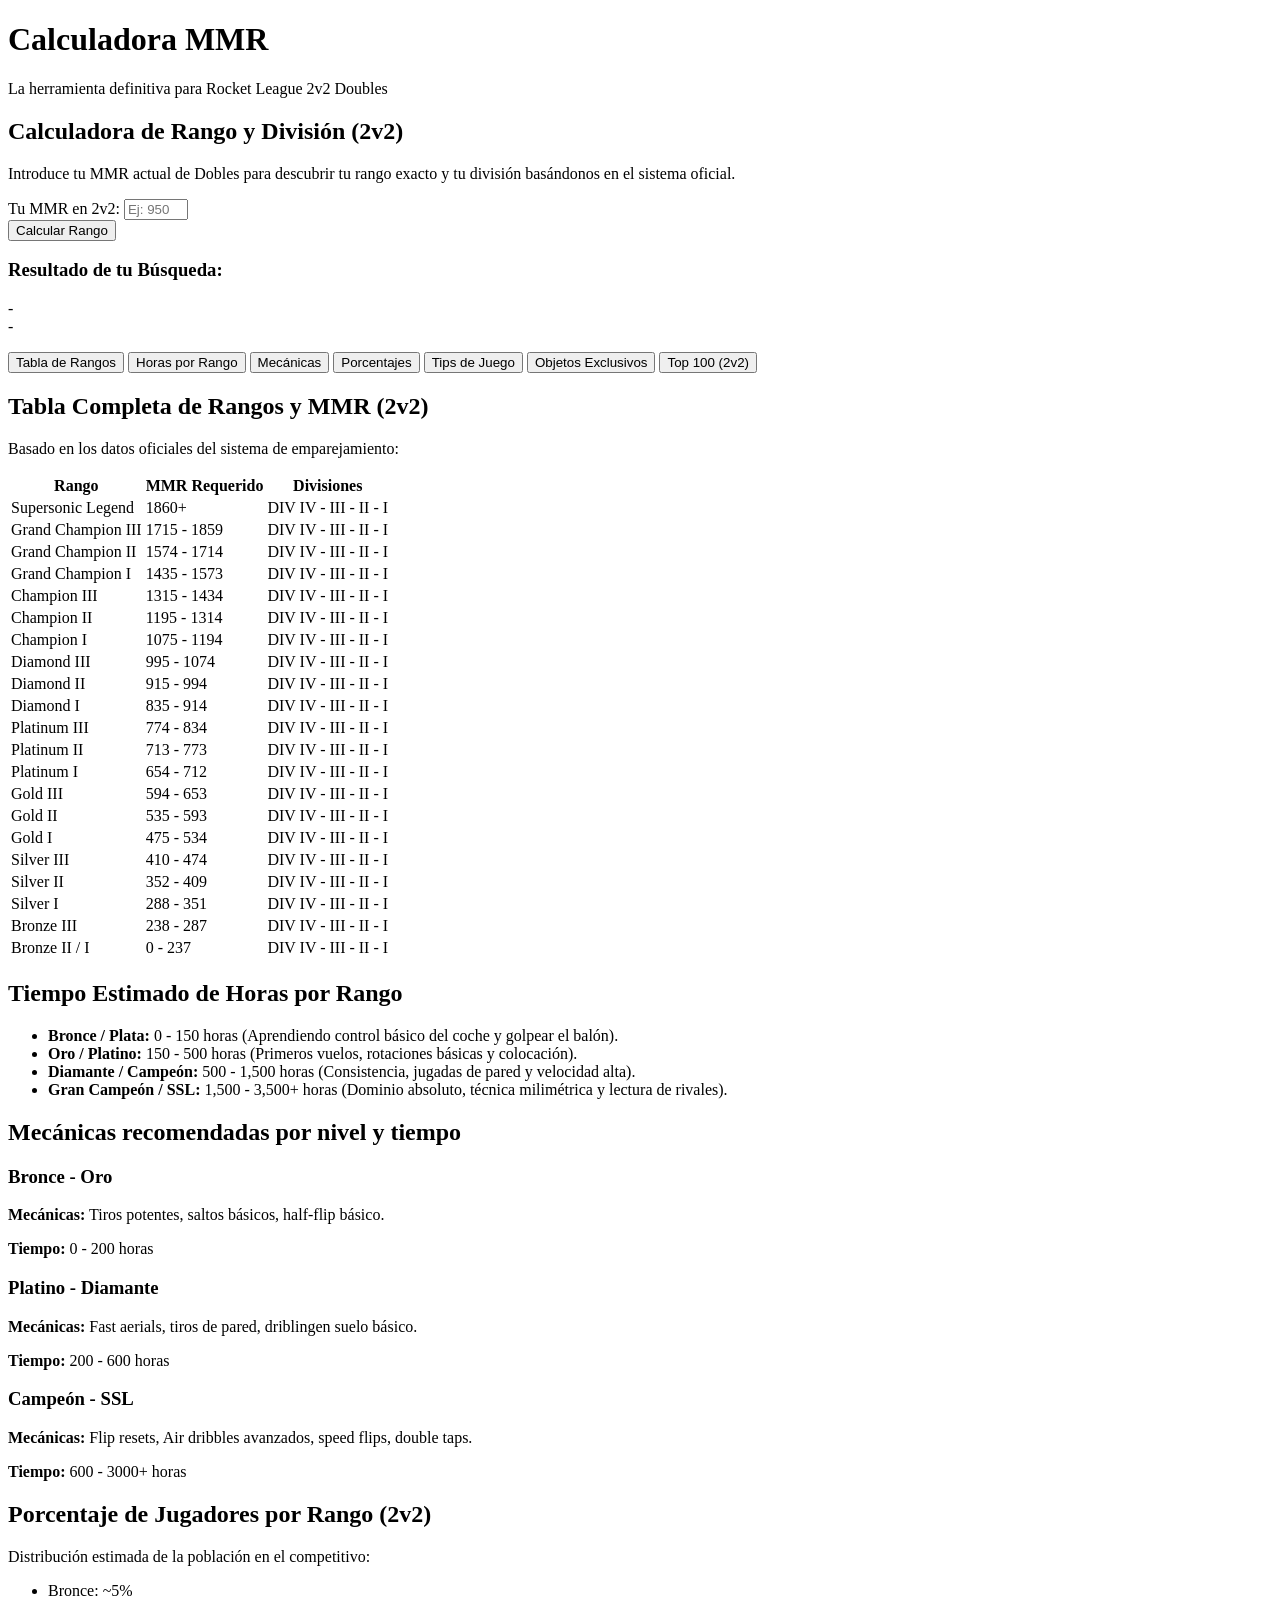
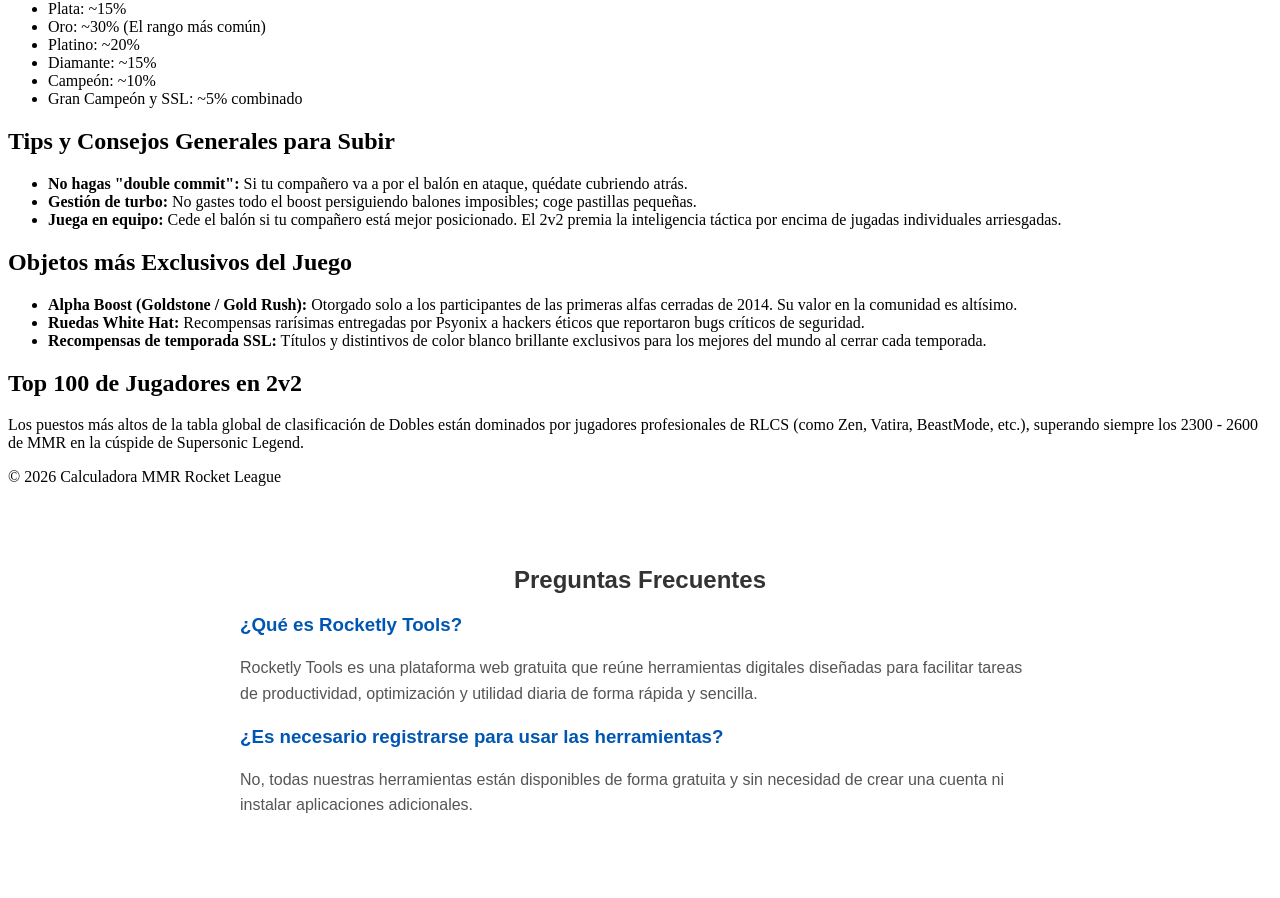
<file: index.html>
<!DOCTYPE html>
<html lang="es">
<head>
  <meta charset="UTF-8">
  <meta name="viewport" content="width=device-width, initial-scale=1.0">

  <!-- Título SEO optimizado (máx. 60 caracteres) -->
  <title>Rocketly Tools | Herramientas Online Gratuitas y Utiles</title>

  <!-- Meta descripción persuasiva para atraer clics en Google (150-160 caracteres) -->
  <meta name="description" content="Descubre las mejores herramientas web gratuitas en Rocketly Tools. Soluciones rápidas, eficaces y fáciles de usar para tus proyectos diarios.">
  <meta name="robots" content="index, follow">
  <link rel="canonical" href="https://hugocarrioncamero2011-pixel.github.io/rocketly-tools/">

  <!-- Metaetiquetas Open Graph (para compartir en WhatsApp, Twitter, etc.) -->
  <meta property="og:title" content="Rocketly Tools | Herramientas Online Gratuitas">
  <meta property="og:description" content="Aumenta tu productividad con nuestra colección de herramientas online rápidas y gratuitas.">
  <meta property="og:type" content="website">
  <meta property="og:url" content="https://hugocarrioncamero2011-pixel.github.io/rocketly-tools/">

  <!-- Datos estructurados para Google (Schema.org) -->
  <script type="application/ld+json">
  {
    "@context": "https://schema.org",
    "@type": "WebApplication",
    "name": "Rocketly Tools",
    "url": "https://hugocarrioncamero2011-pixel.github.io/rocketly-tools/",
    "description": "Colección de herramientas digitales web gratuitas y fáciles de usar.",
    "applicationCategory": "UtilitiesApplication",
    "operatingSystem": "All"
  }
  </script>
</head>
<body>

    <header class="hero">
        <div class="hero-content">
            <h1>Calculadora MMR</h1>
            <p>La herramienta definitiva para Rocket League 2v2 Doubles</p>
        </div>
    </header>

    <main class="container">
        
        <!-- SECCIÓN PRINCIPAL: CALCULADORA -->
        <section class="card calculator-card" id="seccion-calculadora">
            <h2>Calculadora de Rango y División (2v2)</h2>
            <p>Introduce tu MMR actual de Dobles para descubrir tu rango exacto y tu división basándonos en el sistema oficial.</p>
            
            <div class="form-group">
                <label for="mmrInput">Tu MMR en 2v2:</label>
                <input type="number" id="mmrInput" placeholder="Ej: 950" min="0" max="3000">
            </div>

            <button id="calculateBtn">Calcular Rango</button>

            <div id="resultContainer" class="result-hidden">
                <h3>Resultado de tu Búsqueda:</h3>
                <div class="result-box" id="rankOutput">-</div>
                <div class="division-box" id="divisionOutput">-</div>
                <p id="rankStatsOutput"></p>
            </div>
        </section>

        <!-- BOTONES DE NAVEGACIÓN RÁPIDA -->
        <nav class="nav-buttons">
            <button class="tab-btn active" data-target="rangos">Tabla de Rangos</button>
            <button class="tab-btn" data-target="horas">Horas por Rango</button>
            <button class="tab-btn" data-target="mecanicas">Mecánicas</button>
            <button class="tab-btn" data-target="porcentajes">Porcentajes</button>
            <button class="tab-btn" data-target="tips">Tips de Juego</button>
            <button class="tab-btn" data-target="exclusivos">Objetos Exclusivos</button>
            <button class="tab-btn" data-target="top100">Top 100 (2v2)</button>
        </nav>

        <!-- SECCIONES DINÁMICAS (OCULTAS/VISIBLES CON BOTONES) -->
        <div id="rangos" class="content-section active-section">
            <div class="card">
                <h2>Tabla Completa de Rangos y MMR (2v2)</h2>
                <p>Basado en los datos oficiales del sistema de emparejamiento:</p>
                <div class="table-responsive">
                    <table>
                        <thead>
                            <tr>
                                <th>Rango</th>
                                <th>MMR Requerido</th>
                                <th>Divisiones</th>
                            </tr>
                        </thead>
                        <tbody>
                            <tr><td>Supersonic Legend</td><td>1860+</td><td>DIV IV - III - II - I</td></tr>
                            <tr><td>Grand Champion III</td><td>1715 - 1859</td><td>DIV IV - III - II - I</td></tr>
                            <tr><td>Grand Champion II</td><td>1574 - 1714</td><td>DIV IV - III - II - I</td></tr>
                            <tr><td>Grand Champion I</td><td>1435 - 1573</td><td>DIV IV - III - II - I</td></tr>
                            <tr><td>Champion III</td><td>1315 - 1434</td><td>DIV IV - III - II - I</td></tr>
                            <tr><td>Champion II</td><td>1195 - 1314</td><td>DIV IV - III - II - I</td></tr>
                            <tr><td>Champion I</td><td>1075 - 1194</td><td>DIV IV - III - II - I</td></tr>
                            <tr><td>Diamond III</td><td>995 - 1074</td><td>DIV IV - III - II - I</td></tr>
                            <tr><td>Diamond II</td><td>915 - 994</td><td>DIV IV - III - II - I</td></tr>
                            <tr><td>Diamond I</td><td>835 - 914</td><td>DIV IV - III - II - I</td></tr>
                            <tr><td>Platinum III</td><td>774 - 834</td><td>DIV IV - III - II - I</td></tr>
                            <tr><td>Platinum II</td><td>713 - 773</td><td>DIV IV - III - II - I</td></tr>
                            <tr><td>Platinum I</td><td>654 - 712</td><td>DIV IV - III - II - I</td></tr>
                            <tr><td>Gold III</td><td>594 - 653</td><td>DIV IV - III - II - I</td></tr>
                            <tr><td>Gold II</td><td>535 - 593</td><td>DIV IV - III - II - I</td></tr>
                            <tr><td>Gold I</td><td>475 - 534</td><td>DIV IV - III - II - I</td></tr>
                            <tr><td>Silver III</td><td>410 - 474</td><td>DIV IV - III - II - I</td></tr>
                            <tr><td>Silver II</td><td>352 - 409</td><td>DIV IV - III - II - I</td></tr>
                            <tr><td>Silver I</td><td>288 - 351</td><td>DIV IV - III - II - I</td></tr>
                            <tr><td>Bronze III</td><td>238 - 287</td><td>DIV IV - III - II - I</td></tr>
                            <tr><td>Bronze II / I</td><td>0 - 237</td><td>DIV IV - III - II - I</td></tr>
                        </tbody>
                    </table>
                </div>
            </div>
        </div>

        <div id="horas" class="content-section">
            <div class="card">
                <h2>Tiempo Estimado de Horas por Rango</h2>
                <ul class="styled-list">
                    <li><strong>Bronce / Plata:</strong> 0 - 150 horas (Aprendiendo control básico del coche y golpear el balón).</li>
                    <li><strong>Oro / Platino:</strong> 150 - 500 horas (Primeros vuelos, rotaciones básicas y colocación).</li>
                    <li><strong>Diamante / Campeón:</strong> 500 - 1,500 horas (Consistencia, jugadas de pared y velocidad alta).</li>
                    <li><strong>Gran Campeón / SSL:</strong> 1,500 - 3,500+ horas (Dominio absoluto, técnica milimétrica y lectura de rivales).</li>
                </ul>
            </div>
        </div>

        <div id="mecanicas" class="content-section">
            <div class="card">
                <h2>Mecánicas recomendadas por nivel y tiempo</h2>
                <div class="mechanics-grid">
                    <div class="mech-box">
                        <h3>Bronce - Oro</h3>
                        <p><strong>Mecánicas:</strong> Tiros potentes, saltos básicos, half-flip básico.</p>
                        <p><strong>Tiempo:</strong> 0 - 200 horas</p>
                    </div>
                    <div class="mech-box">
                        <h3>Platino - Diamante</h3>
                        <p><strong>Mecánicas:</strong> Fast aerials, tiros de pared, driblingen suelo básico.</p>
                        <p><strong>Tiempo:</strong> 200 - 600 horas</p>
                    </div>
                    <div class="mech-box">
                        <h3>Campeón - SSL</h3>
                        <p><strong>Mecánicas:</strong> Flip resets, Air dribbles avanzados, speed flips, double taps.</p>
                        <p><strong>Tiempo:</strong> 600 - 3000+ horas</p>
                    </div>
                </div>
            </div>
        </div>

        <div id="porcentajes" class="content-section">
            <div class="card">
                <h2>Porcentaje de Jugadores por Rango (2v2)</h2>
                <p>Distribución estimada de la población en el competitivo:</p>
                <ul class="styled-list">
                    <li>Bronce: ~5%</li>
                    <li>Plata: ~15%</li>
                    <li>Oro: ~30% (El rango más común)</li>
                    <li>Platino: ~20%</li>
                    <li>Diamante: ~15%</li>
                    <li>Campeón: ~10%</li>
                    <li>Gran Campeón y SSL: ~5% combinado</li>
                </ul>
            </div>
        </div>

        <div id="tips" class="content-section">
            <div class="card">
                <h2>Tips y Consejos Generales para Subir</h2>
                <ul class="styled-list">
                    <li><strong>No hagas "double commit":</strong> Si tu compañero va a por el balón en ataque, quédate cubriendo atrás.</li>
                    <li><strong>Gestión de turbo:</strong> No gastes todo el boost persiguiendo balones imposibles; coge pastillas pequeñas.</li>
                    <li><strong>Juega en equipo:</strong> Cede el balón si tu compañero está mejor posicionado. El 2v2 premia la inteligencia táctica por encima de jugadas individuales arriesgadas.</li>
                </ul>
            </div>
        </div>

        <div id="exclusivos" class="content-section">
            <div class="card">
                <h2>Objetos más Exclusivos del Juego</h2>
                <ul class="styled-list">
                    <li><strong>Alpha Boost (Goldstone / Gold Rush):</strong> Otorgado solo a los participantes de las primeras alfas cerradas de 2014. Su valor en la comunidad es altísimo.</li>
                    <li><strong>Ruedas White Hat:</strong> Recompensas rarísimas entregadas por Psyonix a hackers éticos que reportaron bugs críticos de seguridad.</li>
                    <li><strong>Recompensas de temporada SSL:</strong> Títulos y distintivos de color blanco brillante exclusivos para los mejores del mundo al cerrar cada temporada.</li>
                </ul>
            </div>
        </div>

        <div id="top100" class="content-section">
            <div class="card">
                <h2>Top 100 de Jugadores en 2v2</h2>
                <p>Los puestos más altos de la tabla global de clasificación de Dobles están dominados por jugadores profesionales de RLCS (como Zen, Vatira, BeastMode, etc.), superando siempre los 2300 - 2600 de MMR en la cúspide de Supersonic Legend.</p>
            </div>
        </div>

    </main>

    <footer>
        <p>&copy; 2026 Calculadora MMR Rocket League</p>
    </footer>

    <script src="script.js"></script>
  <!-- Sección FAQ optimizada para SEO -->
<section id="faq-seo" style="max-width: 800px; margin: 40px auto; padding: 20px; font-family: sans-serif;">
  <h2 style="text-align: center; color: #333;">Preguntas Frecuentes</h2>

  <div style="margin-bottom: 20px;">
    <h3 style="color: #0056b3;">¿Qué es Rocketly Tools?</h3>
    <p style="color: #555; line-height: 1.6;">
      Rocketly Tools es una plataforma web gratuita que reúne herramientas digitales diseñadas para facilitar tareas de productividad, optimización y utilidad diaria de forma rápida y sencilla.
    </p>
  </div>

  <div style="margin-bottom: 20px;">
    <h3 style="color: #0056b3;">¿Es necesario registrarse para usar las herramientas?</h3>
    <p style="color: #555; line-height: 1.6;">
      No, todas nuestras herramientas están disponibles de forma gratuita y sin necesidad de crear una cuenta ni instalar aplicaciones adicionales.
    </p>
  </div>
</section>
</body>
</html>
</file>
